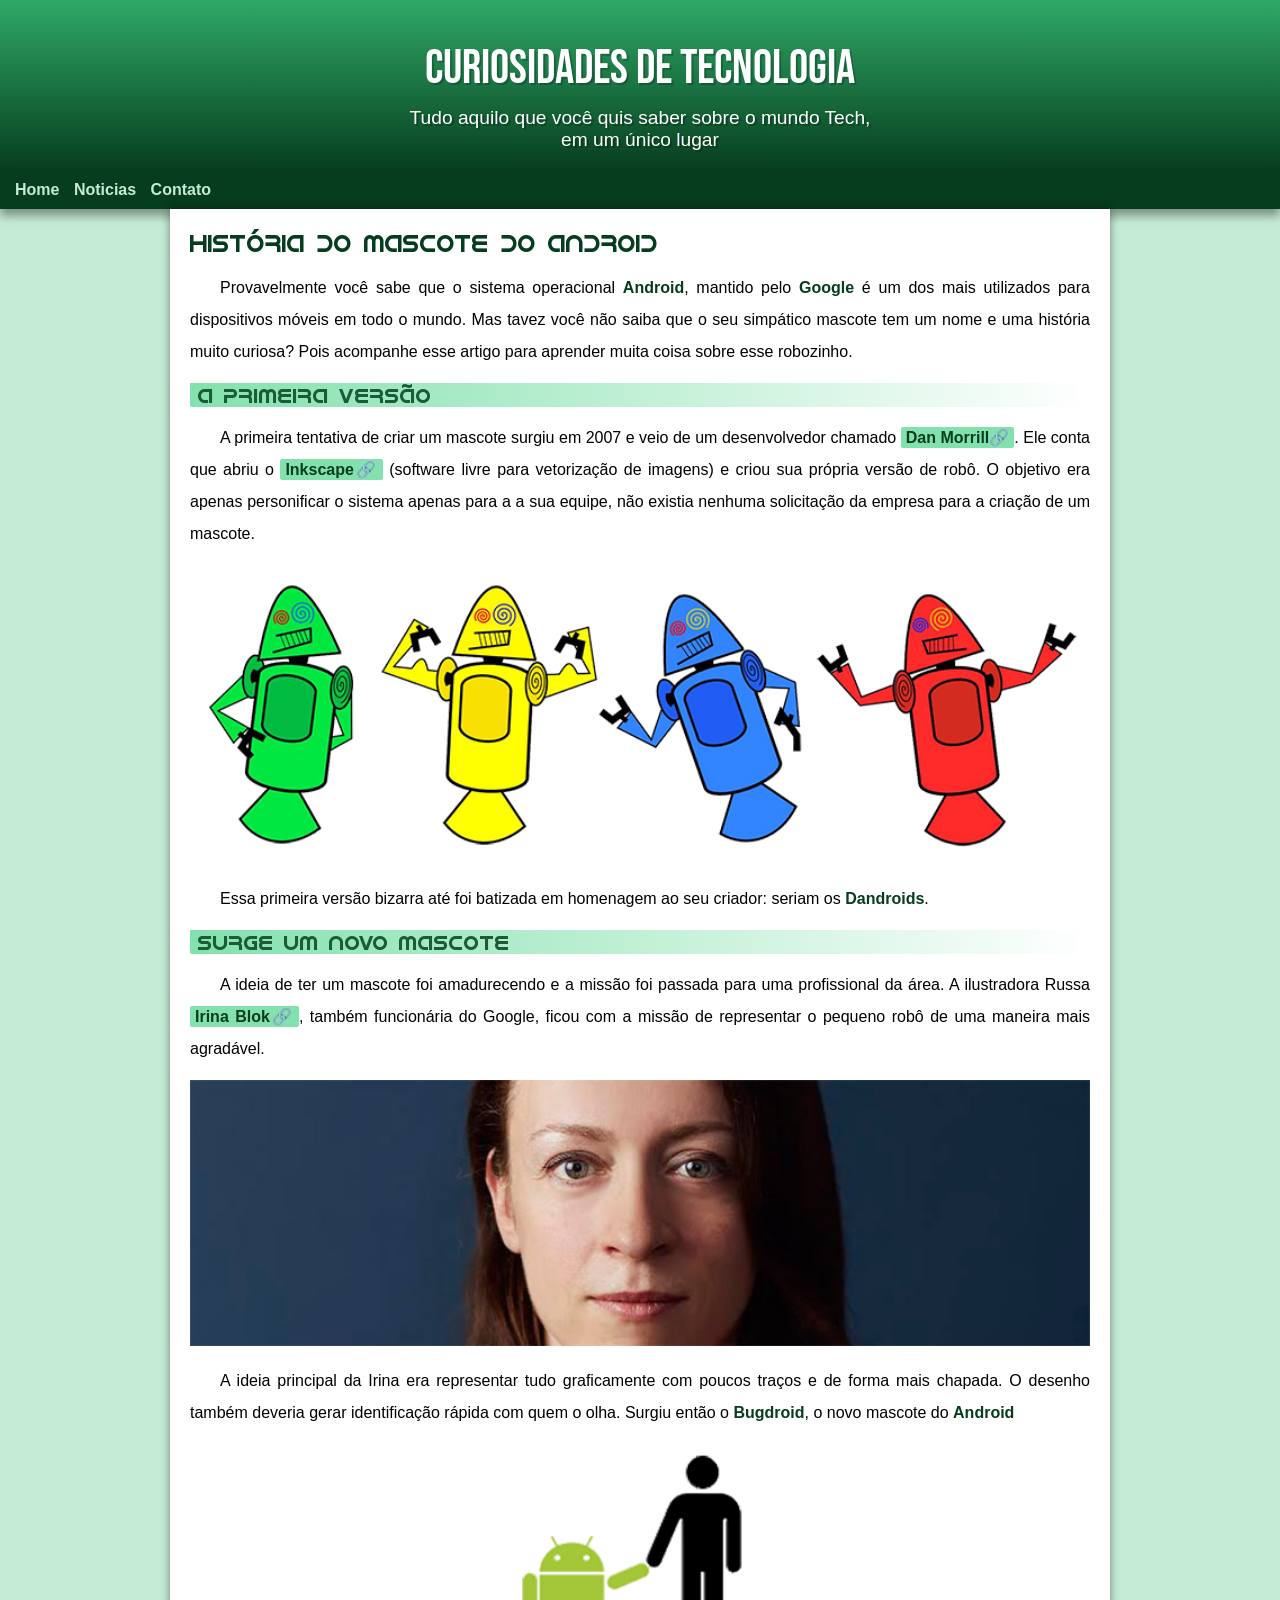
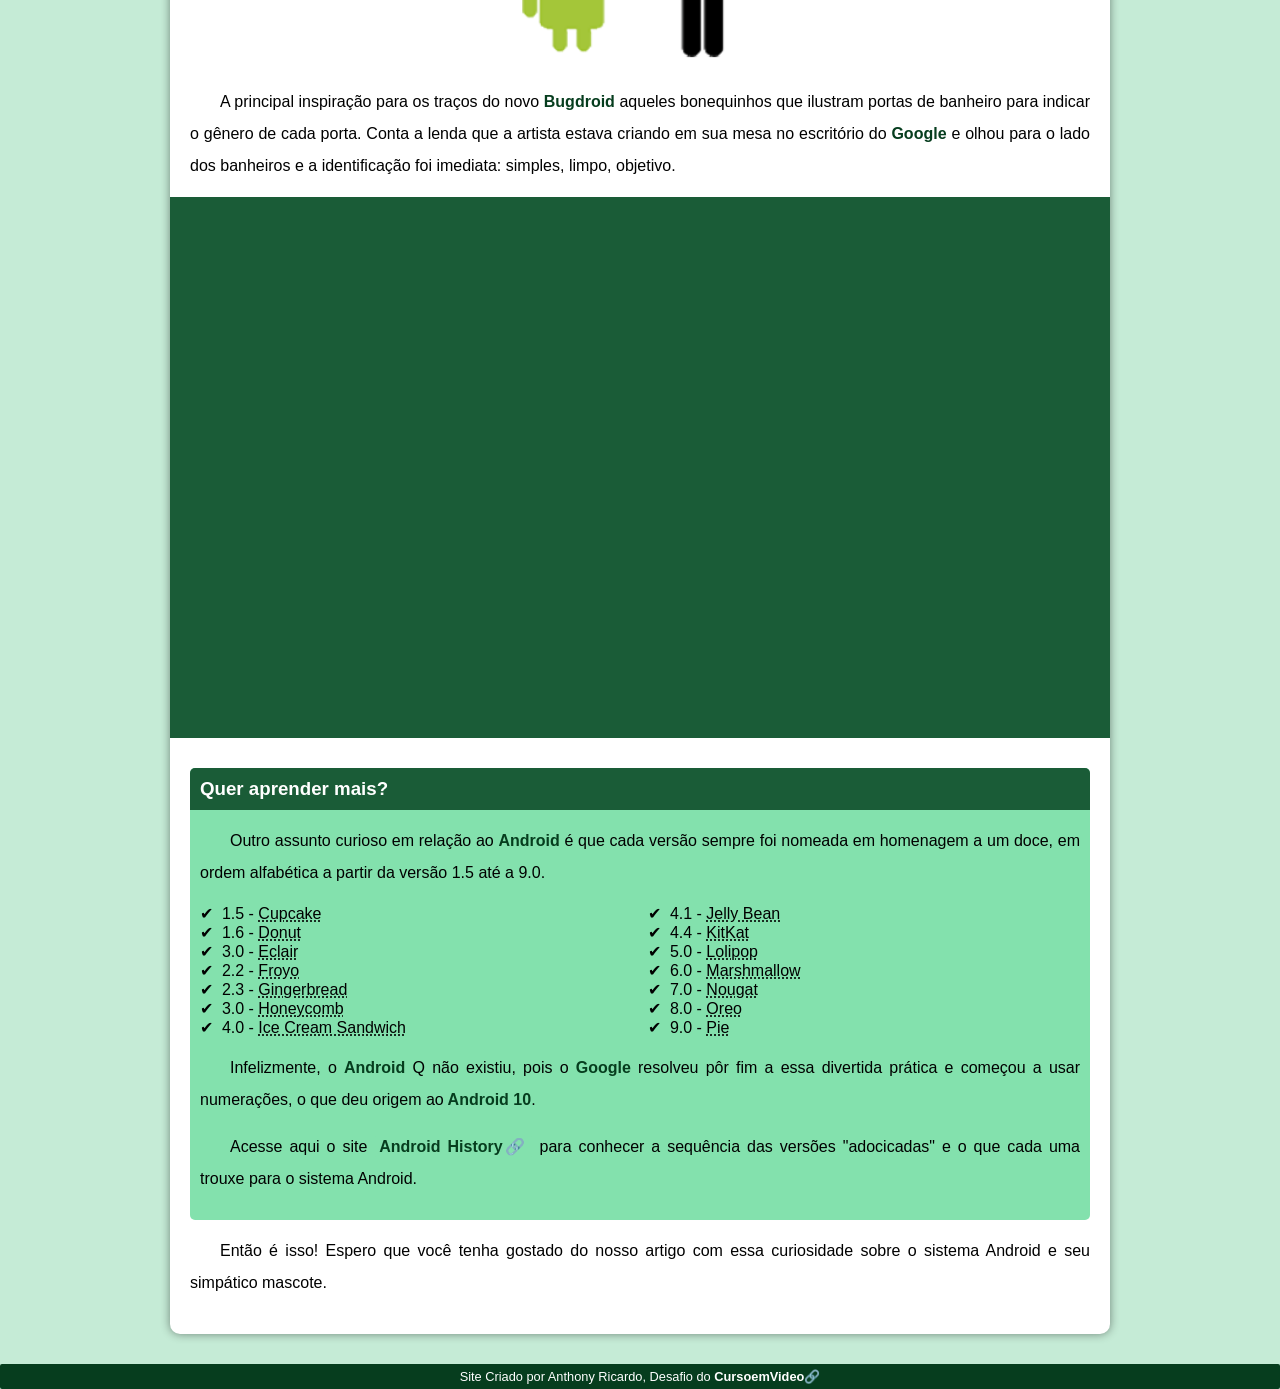
<file: index.html>
<!DOCTYPE html>
<html lang="pt-br">
<head>
    <meta charset="UTF-8">
    <meta name="viewport" content="width=device-width, initial-scale=1.0">
    <title>Como surgiu o mascote do Android  </title>
    <link rel="stylesheet" href="estilo/style.css">
    <link rel="shortcut icon" href="projeto/imagens/favicon.ico" type="image/x-icon">
</head>
<body>
    <header>    
        <h1>Curiosidades de Tecnologia</h1>
        <p>Tudo aquilo que você quis saber sobre o mundo Tech, em um único lugar</p>
    </header>
    <nav>   
        <a href="#">Home</a>    
        <a href="#">Noticias</a>
        <a href="#">Contato</a>
        
    </nav>
    <main>  
        <article>   
            <h1>História do Mascote do Android</h1>

            <p>Provavelmente você sabe que o sistema operacional <strong>Android</strong>, mantido pelo <strong>Google</strong> é um dos mais utilizados para dispositivos móveis em todo o mundo. Mas tavez você não saiba que o seu simpático mascote tem um nome e uma história muito curiosa? Pois acompanhe esse artigo para aprender muita coisa sobre esse robozinho.</p>

            <h2>A primeira versão</h2>

            <p>A primeira tentativa de criar um mascote surgiu em 2007 e veio de um desenvolvedor chamado <a href="https://androidcommunity.com/dan-morrill-shows-us-the-android-mascot-that-almost-was-20130103/" target="_blank" rel="external"class="externo" >Dan Morrill</a>. Ele conta que abriu o <a href="https://inkscape.org/pt-br/"target="_blank"rel="external"class="externo">Inkscape</a> (software livre para vetorização de imagens) e criou sua própria versão de robô. O objetivo era apenas personificar o sistema apenas para a a sua equipe, não existia nenhuma solicitação da empresa para a criação de um mascote.</p>

            <picture>
                <source media="(max-width:600px )" srcset="projeto/imagens/dan-droids-pq.png">
                <img src="projeto/imagens/dan-droids.png" alt="Primeiro mascote do Android ">
            </picture>

            <p>Essa primeira versão bizarra até foi batizada em homenagem ao seu criador: seriam os <strong>Dandroids</strong>.</p>

            <h2>Surge um novo mascote</h2>

            <p>A ideia de ter um mascote foi amadurecendo e a missão foi passada para uma profissional da área. A ilustradora Russa <a href="https://www.irinablok.com/android" target="_blank" rel="external" class="externo">Irina Blok</a>, também funcionária do Google, ficou com a missão de representar o pequeno robô de uma maneira mais agradável.</p>

            <picture>
                <source media="(max-width: 600px)" srcset="projeto/imagens/irina-blok-pq.jpg">
                <img src="projeto/imagens/irina-blok.jpg" alt="Irina blok, criadora do Bugdroid">
            </picture>

            <p>A ideia principal da Irina era representar tudo graficamente com poucos traços e de forma mais chapada. O desenho também deveria gerar identificação rápida com quem o olha. Surgiu então o<strong> Bugdroid</strong>, o novo mascote do <strong>Android</strong></p>

            <img class="pequena" src="projeto/imagens/bugdroid.png" alt="">

            <p>A principal inspiração para os traços do novo <strong>Bugdroid</strong> aqueles bonequinhos que ilustram portas de banheiro para indicar o gênero de cada porta. Conta a lenda que a artista estava criando em sua mesa no escritório do<strong> Google</strong> e olhou para o lado dos banheiros e a identificação foi imediata: simples, limpo, objetivo.</p>
            
        
                <div class="video">
                    <iframe width="560" height="315" src="https://www.youtube.com/embed/l2UDgpLz20M?si=y3ePpXkAZV0tjS_X" title="YouTube video player" frameborder="0" allow="accelerometer; autoplay; clipboard-write; encrypted-media; gyroscope; picture-in-picture; web-share" allowfullscreen>
                                   </iframe>
                </div>
                
            
            <aside>
                <h3>Quer aprender mais?</h3>
                <p>Outro assunto curioso em relação ao <strong>Android</strong> é que cada versão sempre foi nomeada em homenagem a um doce, em ordem alfabética a partir da versão 1.5 até a 9.0.</p>
                <ul>
                   
                    <li>1.5 - <abbr title="Bolo de Copo">Cupcake</abbr></li>
                    <li>1.6 - <abbr title="Rosquinha">Donut</abbr></li>
                    <li>3.0 - <abbr title="Bomba">Eclair</abbr> </li>
                    <li>2.2 - <abbr title="Iogurte Congelado">Froyo</abbr></li>
                    <li>2.3 - <abbr title="Biscoito de Gengibre">Gingerbread</abbr></li>
                    <li>3.0 - <abbr title="Favo de Mel">Honeycomb</abbr> </li>
                    <li>4.0 - <abbr title="Saunduíche de Sorvete">Ice Cream Sandwich</abbr></li>
                    <li>4.1 - <abbr title="Jujuba">Jelly Bean</abbr> </li>
                    <li>4.4 - <abbr title="KitKat">KitKat</abbr> </li>
                    <li>5.0 - <abbr title="Pirulito">Lolipop</abbr> </li>
                    <li>6.0 - <abbr title="Marshmallow">Marshmallow</abbr> </li>
                    <li>7.0 - <abbr title="Torrone">Nougat</abbr> </li>
                    <li>8.0 - <abbr title="Oreo">Oreo</abbr></li>
                    <li>9.0 - <abbr title="Torta">Pie</abbr></li>
                </ul>
                <p>
                    Infelizmente, o <strong>Android</strong> Q não existiu, pois o <strong>Google</strong> resolveu pôr fim a essa divertida prática e começou a usar numerações, o que deu origem ao<strong> Android 10</strong>.</p>
                    <p>Acesse aqui o site <a href="https://www.android.com/intl/en_uk/" target="_blank"rel="external"class="externo">Android History</a> para conhecer a sequência das versões "adocicadas" e o que cada uma trouxe para o sistema Android.</p>
                
            </aside>
            

            <p>Então é isso! Espero que você tenha gostado do nosso artigo com essa curiosidade sobre o sistema Android e seu simpático mascote.</p>
        </article>
    </main>

<footer>Site Criado por Anthony Ricardo, Desafio do <a href="https://www.cursoemvideo.com/"target="_blank"rel="external" class="externo">CursoemVideo</a></footer>
    
</body>
</html>
</file>
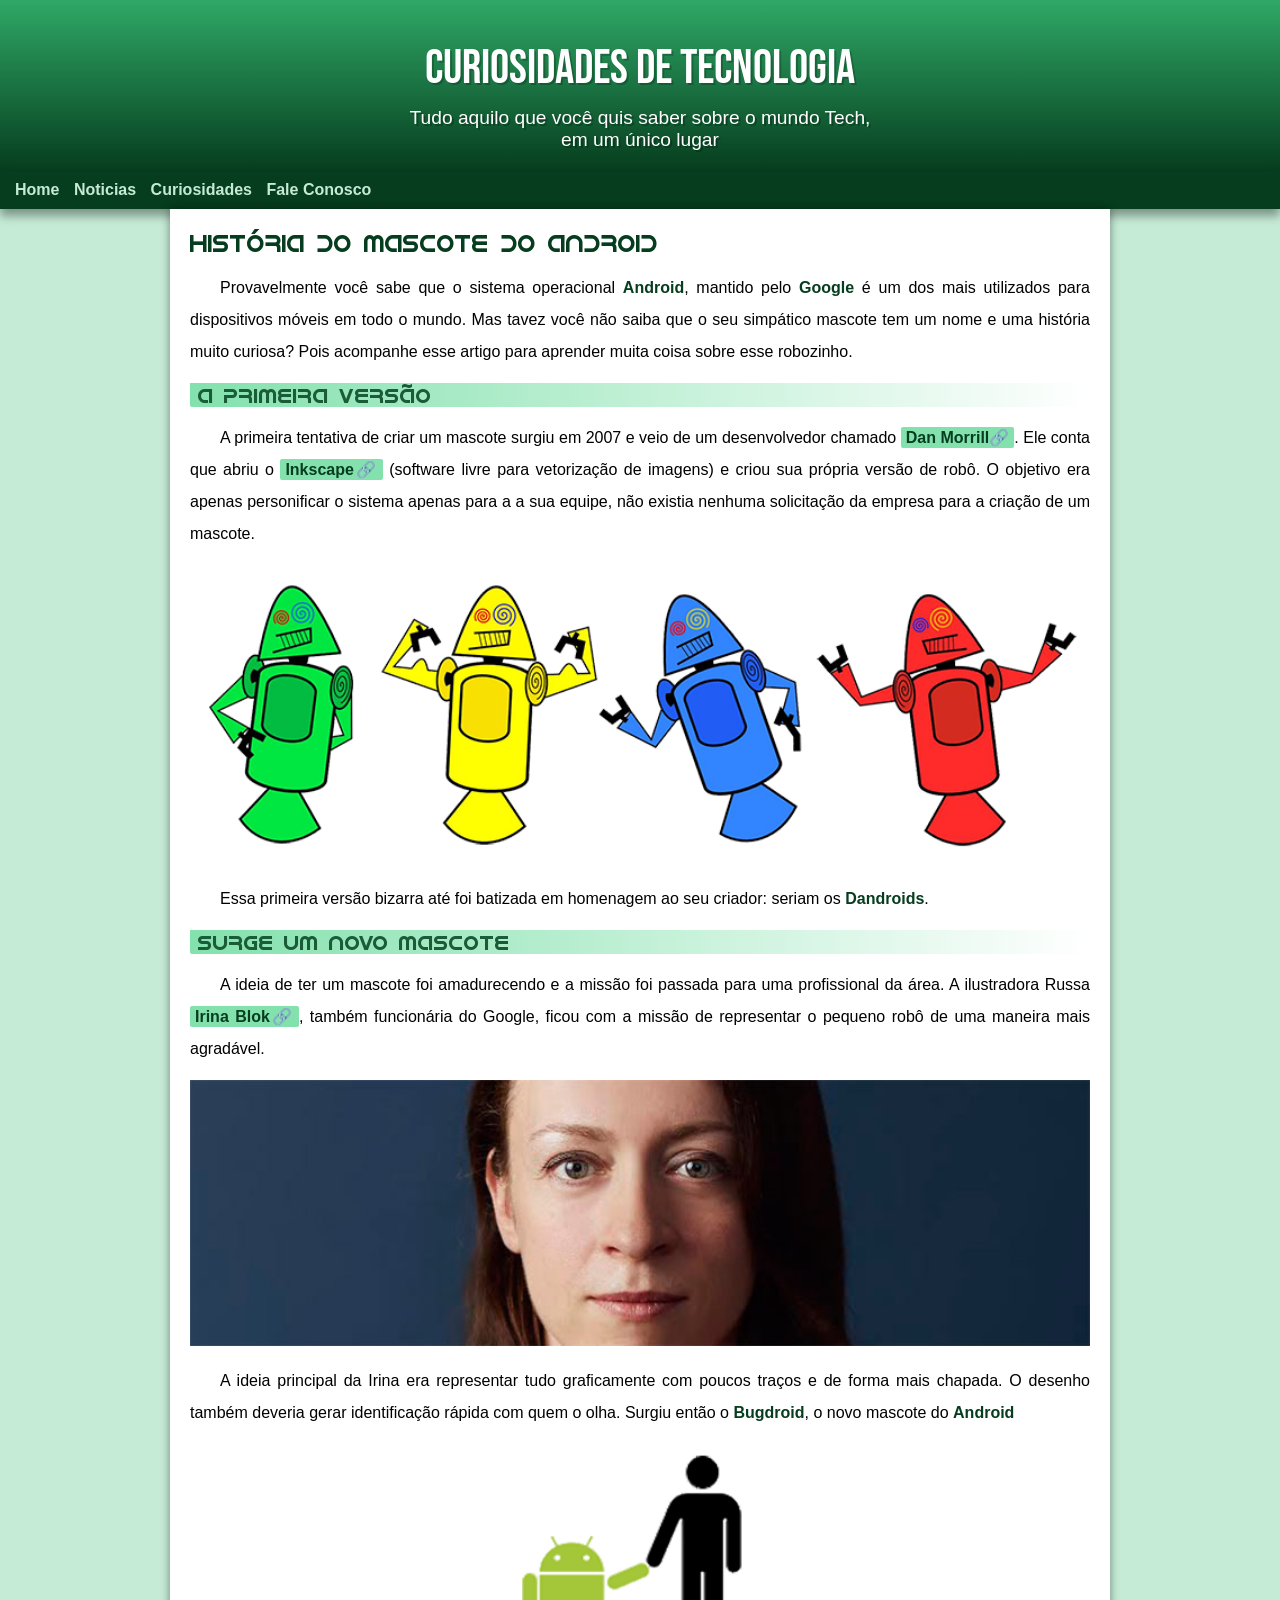
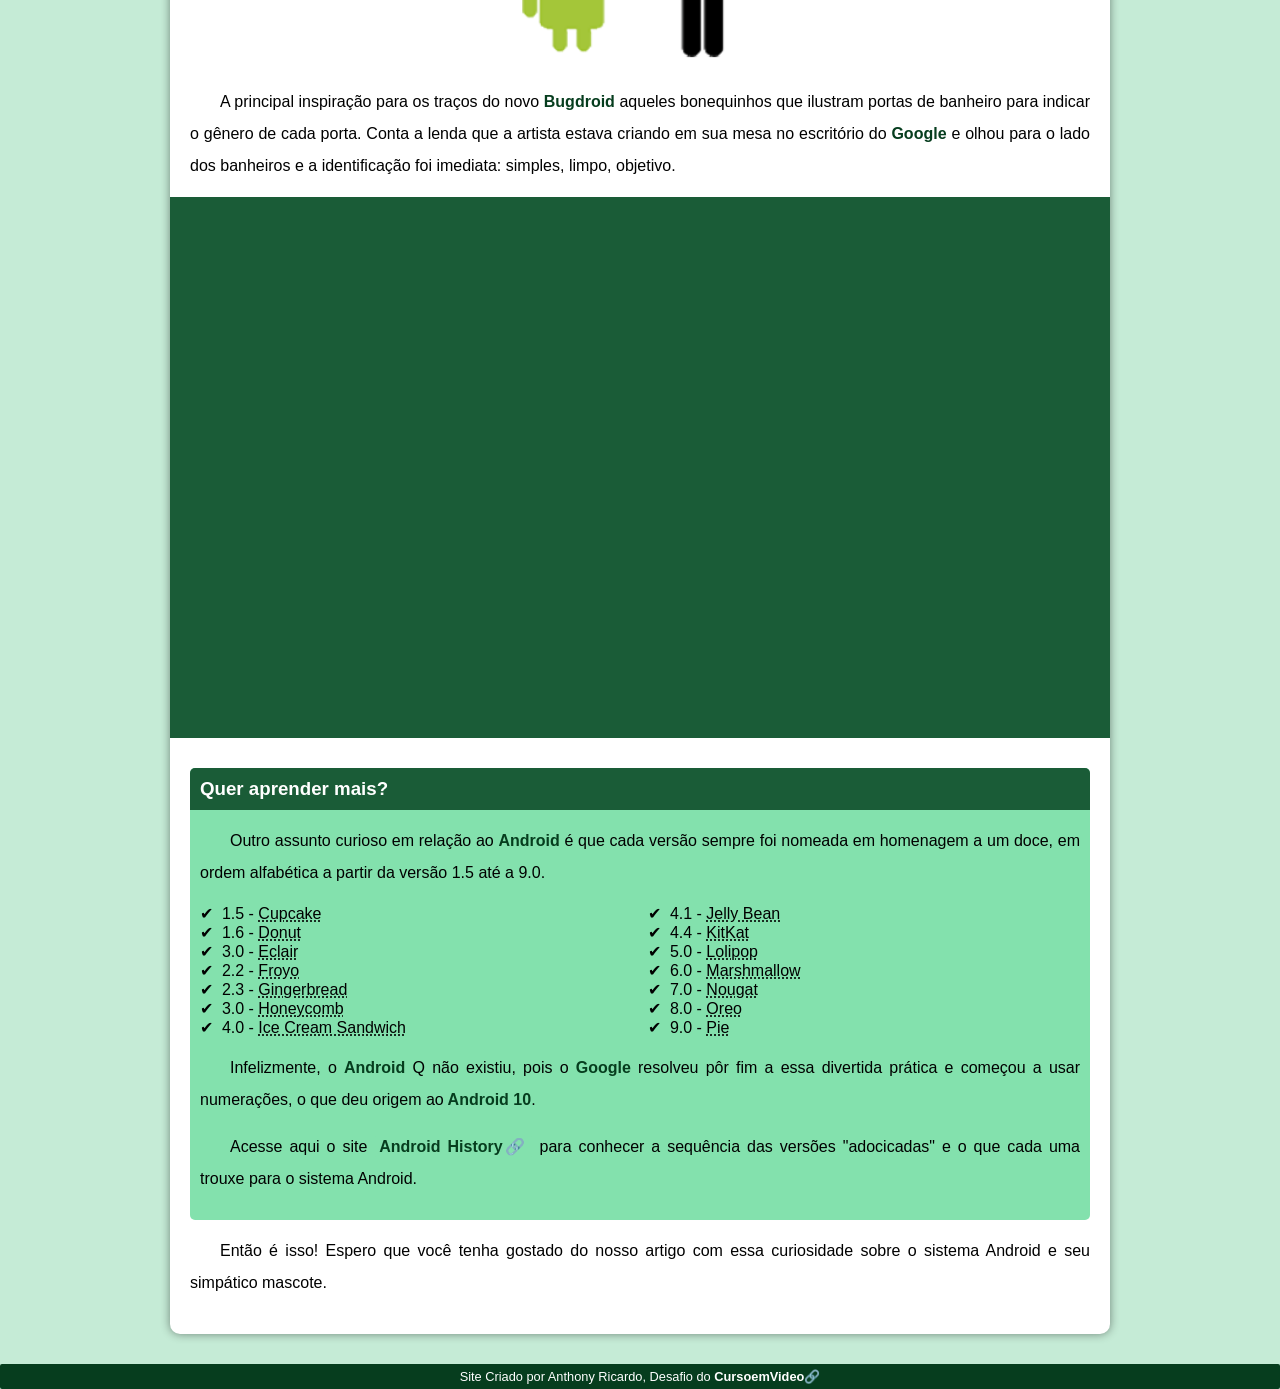
<file: index.html.html>
<!DOCTYPE html>
<html lang="pt-br">
<head>
    <meta charset="UTF-8">
    <meta name="viewport" content="width=device-width, initial-scale=1.0">
    <title>Como surgiu o mascote do Android  </title>
    <link rel="stylesheet" href="estilo/style.css">
    <link rel="shortcut icon" href="projeto/imagens/favicon.ico" type="image/x-icon">
</head>
<body>
    <header>    
        <h1>Curiosidades de Tecnologia</h1>
        <p>Tudo aquilo que você quis saber sobre o mundo Tech, em um único lugar</p>
    </header>
    <nav>   
        <a href="#">Home</a>    
        <a href="#">Noticias</a>
        <a href="#">Curiosidades</a>
        <a href="#">Fale Conosco</a>
    </nav>
    <main>  
        <article>   
            <h1>História do Mascote do Android</h1>

            <p>Provavelmente você sabe que o sistema operacional <strong>Android</strong>, mantido pelo <strong>Google</strong> é um dos mais utilizados para dispositivos móveis em todo o mundo. Mas tavez você não saiba que o seu simpático mascote tem um nome e uma história muito curiosa? Pois acompanhe esse artigo para aprender muita coisa sobre esse robozinho.</p>

            <h2>A primeira versão</h2>

            <p>A primeira tentativa de criar um mascote surgiu em 2007 e veio de um desenvolvedor chamado <a href="https://androidcommunity.com/dan-morrill-shows-us-the-android-mascot-that-almost-was-20130103/" target="_blank" rel="external"class="externo" >Dan Morrill</a>. Ele conta que abriu o <a href="https://inkscape.org/pt-br/"target="_blank"rel="external"class="externo">Inkscape</a> (software livre para vetorização de imagens) e criou sua própria versão de robô. O objetivo era apenas personificar o sistema apenas para a a sua equipe, não existia nenhuma solicitação da empresa para a criação de um mascote.</p>

            <picture>
                <source media="(max-width:600px )" srcset="projeto/imagens/dan-droids-pq.png">
                <img src="projeto/imagens/dan-droids.png" alt="Primeiro mascote do Android ">
            </picture>

            <p>Essa primeira versão bizarra até foi batizada em homenagem ao seu criador: seriam os <strong>Dandroids</strong>.</p>

            <h2>Surge um novo mascote</h2>

            <p>A ideia de ter um mascote foi amadurecendo e a missão foi passada para uma profissional da área. A ilustradora Russa <a href="https://www.irinablok.com/android" target="_blank" rel="external" class="externo">Irina Blok</a>, também funcionária do Google, ficou com a missão de representar o pequeno robô de uma maneira mais agradável.</p>

            <picture>
                <source media="(max-width: 600px)" srcset="projeto/imagens/irina-blok-pq.jpg">
                <img src="projeto/imagens/irina-blok.jpg" alt="Irina blok, criadora do Bugdroid">
            </picture>

            <p>A ideia principal da Irina era representar tudo graficamente com poucos traços e de forma mais chapada. O desenho também deveria gerar identificação rápida com quem o olha. Surgiu então o<strong> Bugdroid</strong>, o novo mascote do <strong>Android</strong></p>

            <img class="pequena" src="projeto/imagens/bugdroid.png" alt="">

            <p>A principal inspiração para os traços do novo <strong>Bugdroid</strong> aqueles bonequinhos que ilustram portas de banheiro para indicar o gênero de cada porta. Conta a lenda que a artista estava criando em sua mesa no escritório do<strong> Google</strong> e olhou para o lado dos banheiros e a identificação foi imediata: simples, limpo, objetivo.</p>
            
        
                <div class="video">
                    <iframe width="560" height="315" src="https://www.youtube.com/embed/l2UDgpLz20M?si=y3ePpXkAZV0tjS_X" title="YouTube video player" frameborder="0" allow="accelerometer; autoplay; clipboard-write; encrypted-media; gyroscope; picture-in-picture; web-share" allowfullscreen>
                                   </iframe>
                </div>
                
            
            <aside>
                <h3>Quer aprender mais?</h3>
                <p>Outro assunto curioso em relação ao <strong>Android</strong> é que cada versão sempre foi nomeada em homenagem a um doce, em ordem alfabética a partir da versão 1.5 até a 9.0.</p>
                <ul>
                   
                    <li>1.5 - <abbr title="Bolo de Copo">Cupcake</abbr></li>
                    <li>1.6 - <abbr title="Rosquinha">Donut</abbr></li>
                    <li>3.0 - <abbr title="Bomba">Eclair</abbr> </li>
                    <li>2.2 - <abbr title="Iogurte Congelado">Froyo</abbr></li>
                    <li>2.3 - <abbr title="Biscoito de Gengibre">Gingerbread</abbr></li>
                    <li>3.0 - <abbr title="Favo de Mel">Honeycomb</abbr> </li>
                    <li>4.0 - <abbr title="Saunduíche de Sorvete">Ice Cream Sandwich</abbr></li>
                    <li>4.1 - <abbr title="Jujuba">Jelly Bean</abbr> </li>
                    <li>4.4 - <abbr title="KitKat">KitKat</abbr> </li>
                    <li>5.0 - <abbr title="Pirulito">Lolipop</abbr> </li>
                    <li>6.0 - <abbr title="Marshmallow">Marshmallow</abbr> </li>
                    <li>7.0 - <abbr title="Torrone">Nougat</abbr> </li>
                    <li>8.0 - <abbr title="Oreo">Oreo</abbr></li>
                    <li>9.0 - <abbr title="Torta">Pie</abbr></li>
                </ul>
                <p>
                    Infelizmente, o <strong>Android</strong> Q não existiu, pois o <strong>Google</strong> resolveu pôr fim a essa divertida prática e começou a usar numerações, o que deu origem ao<strong> Android 10</strong>.</p>
                    <p>Acesse aqui o site <a href="https://www.android.com/intl/en_uk/" target="_blank"rel="external"class="externo">Android History</a> para conhecer a sequência das versões "adocicadas" e o que cada uma trouxe para o sistema Android.</p>
                
            </aside>
            

            <p>Então é isso! Espero que você tenha gostado do nosso artigo com essa curiosidade sobre o sistema Android e seu simpático mascote.</p>
        </article>
    </main>

<footer>Site Criado por Anthony Ricardo, Desafio do <a href="https://www.cursoemvideo.com/"target="_blank"rel="external" class="externo">CursoemVideo</a></footer>
    
</body>
</html>
</file>
<file: estilo/style.css>
@charset "UTF-8";

@import url('https://fonts.googleapis.com/css2?family=Bebas+Neue&family=Handlee&family=Henny+Penny&family=Teko&display=swap');

@font-face {
    font-family:'Android' ;
    src: url(../projeto/fontes/idroid.otf) format(opentype);
    font-weight: normal;
}


:root{
    --cor0: #c5ebd6;
    --cor1: #83e1ad;
    --cor2: #3ddc84;
    --cor3: #2fa866;
    --cor4: #1a5c37;
    --cor5: #063d1e;
    --font-padrao: Arial, Verdana, Helvetica, sans-serif;
    --font-destaque: 'Bebas Neue', sans-serif;
    --font-android: 'Android';
}
*{
    margin: 0px;
    padding: 0px;
}

body{   
    background-color: #c5ebd6;
    font-family: var(--font-padrao);
}
a.externo::after{  
    content: '\1F517';
}

header{   
    background-image: linear-gradient(to bottom, var(--cor3), var(--cor5) );
    text-align: center;
    padding-top:40px;

}
header h1{  
    font-family: var(--font-destaque);
    color: white;
    font-size: 3em;
    font-weight: normal;
    margin-bottom: 10px;
    text-shadow:2px 2px 0px #00000037;
}
header p{   
    color: white;
    font-family: var(--font-padrao);
    font-size: 1.2em;
    max-width: 480px;
    margin: auto;
    padding-left: 10px;
    padding-right: 10px;
    text-shadow: 2px 2px 0px #00000042;
    padding-bottom: 20px;
    
}

nav{    
    background-color: var(--cor5);
    padding: 10px;
    box-shadow: 0px 7px 9px rgba(0, 0, 0, 0.368);
    font-weight: bold;
   
}
nav a{  
    color: var(--cor0);
    padding: 5px;
    text-decoration: none;
    border-radius: 5px;
}
nav a:hover{    
    background-color: #2fa866;
    transition-duration: 0.5s;
    color: #1a5c37;
   
}
nav a:active{    
    color: #08da63;
    
}

main{ 
   
    min-width: 300px;
    max-width: 900px;  
    margin: auto;
    margin-bottom: 30px;
    background-color: white ;
    padding: 20px;
    box-shadow: 0px 0px 10px rgba(0, 0, 0, 0.435);
   border-bottom-left-radius: 10px;
   border-bottom-right-radius: 10px;
    
}

main h1{    
    font-family: var(--font-android);
    color: var(--cor5);
    font-weight: normal;
    font-size: 1.5em;
}

main h2{
    font-family: var(--font-android);
    color: var(--cor4);
    font-size: 1.3em;
    background-image: linear-gradient(to right, var(--cor1), transparent);
    text-indent: 8px;
    border-radius: 0px 2px;  
    font-weight: normal;
    

}
main p{ 
    margin: 15px 0px;
    text-align: justify;
    text-indent: 30px;
    line-height: 2em ;
}
main strong{  
    font-weight: bold;    
    color: var(--cor5);   
}
main a{ 
    color: var(--cor5);
    background-color: var(--cor1);
    padding: 2px 5px;
    border-radius: 2px;
    text-decoration: none;
    font-weight: bold;
    
}
main a:hover{   
    text-decoration: underline;
    color: var(--cor4);
}
main a:active{
    color: rgba(0, 0, 0, 0.843);
}
main img{   
    width: 100%;
}
main img.pequena{  
    display: block; 
    max-width: 350px;
    margin: auto;
}
div.video{ 
    background-color: var(--cor4);
    margin: 0px -20px ;
    margin-bottom: 30px;
    padding: 10px;
    padding-bottom: 59%;
    position: relative;
}
div.video iframe{ 
    
    position: absolute;
    top: 5%;
    left: 5%;
    height: 90%;
    width: 90%;
    
}
aside{  
    background-color: var(--cor1);
    padding: 10px;
    border-radius: 5px;

}
aside a{    
    background-color: var(--cor1);
}
aside h3{   
    background-color: var(--cor4);
    color: white;
    padding: 10px;
    margin: -10px -10px 0px -10px;
    border-radius: 5px 5px 0px 0px;
}
aside ul{  
    list-style-type: '\2714\00A0\00A0'; 
    list-style-position: inside;
    columns: 2;   
    
}

footer{
    background-color: var(--cor5);
    color: white;
    text-align: center;
    padding: 5px;
    
    font-size: .8em;
    border-radius: 2px;
   
}
footer a{   
    color: white;
    font-weight: bold;
    text-decoration:none;

}

footer a:hover{ 
    text-decoration:underline;
    color: var(--cor1);
}
</file>
